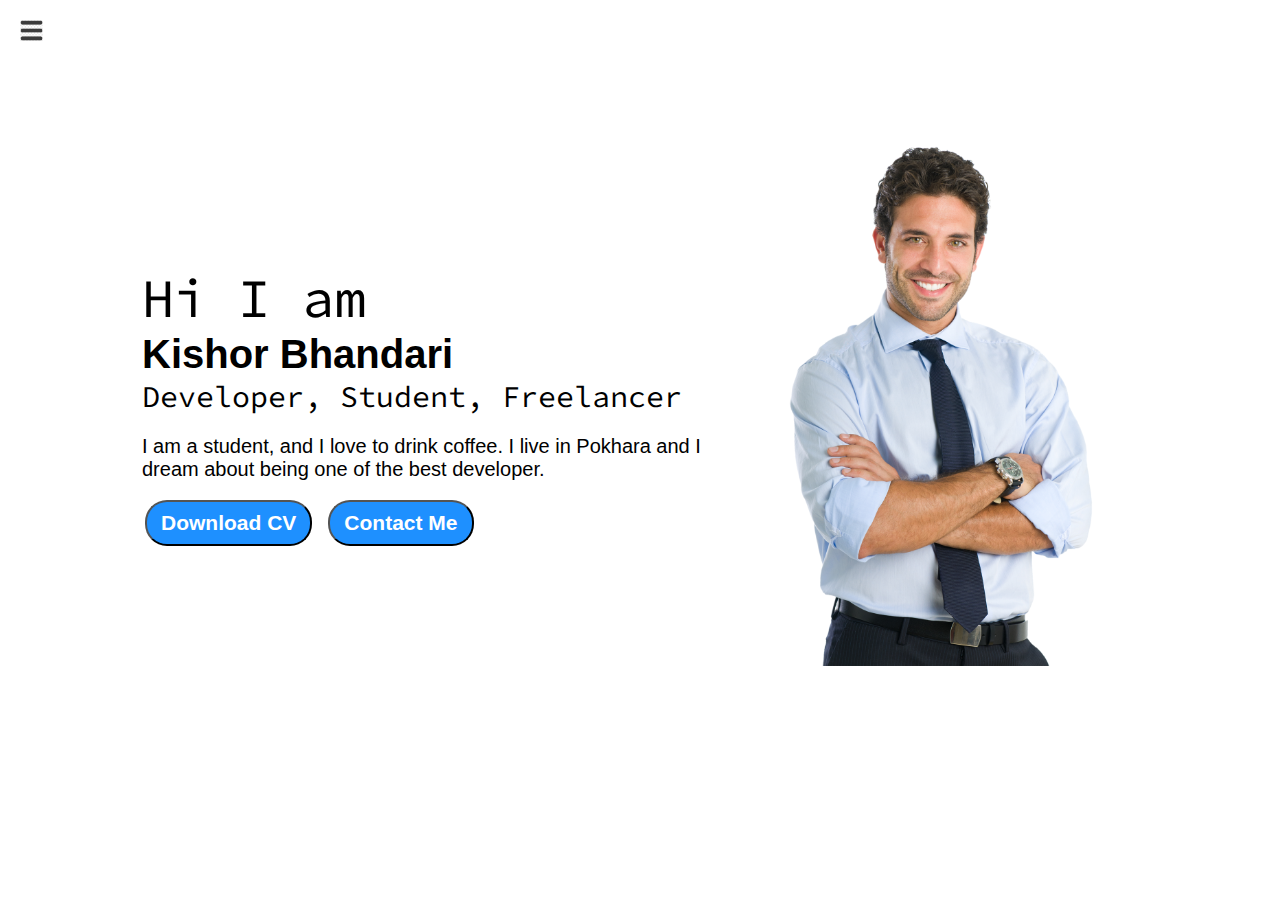
<file: index.html>
<!DOCTYPE html>
<html lang="en">
<head>
	<meta charset="UTF-8">
    <meta http-equiv="X-UA-Compatible" content="IE=edge">
	<meta name="viewport" content="width-device-width, initial-scale=1.8">
	<title>Document</title>
    <link rel="stylesheet" href="style.css">
</head>
<body>
    <div class="container">
    <div class="sidebar sidebarGo">
        <nav>
            <ul>
                <li><a href="index.html">Home</a></li>
                <li><a href="intro.html">My Intro</a></li>
                <li><a href="services.html">Services</a></li>
                <li><a href="contact.html">Contact Me</a></li>
                <li><a href="blog.html">Blog</a></li>
            </ul>
        </nav>
    </div>
    <div class="main">
        <div class="hamburger">
            <img class="ham" src="ham.png" alt="ham" width="23">
            <img class="cross" src="cross.png" alt="cross" width="23">
        </div>
        <div class="infocontainer">
            <div class="devInfo">
            <div class="hello">Hi I am</div>
                <div class="name">Kishor Bhandari</div>
                <div class="about">Developer, Student, Freelancer</div>
                <div class="moreabout">I am a student, and I love to drink coffee. I live in Pokhara and I dream about being one of the best developer.</div>
                <div class="buttons">
                    <a href="cv.txt" target="blank">
                    <button>Download CV </button></a>
                    <a href="contact.html"><button>Contact Me</button></a>
                    </div>
            </div>
            <div class="devPic"><img src="dev.png" alt="Kishor"></div>
    </div>
    </div>
    <script src="script.js"></script>
</body>
</html>
</file>
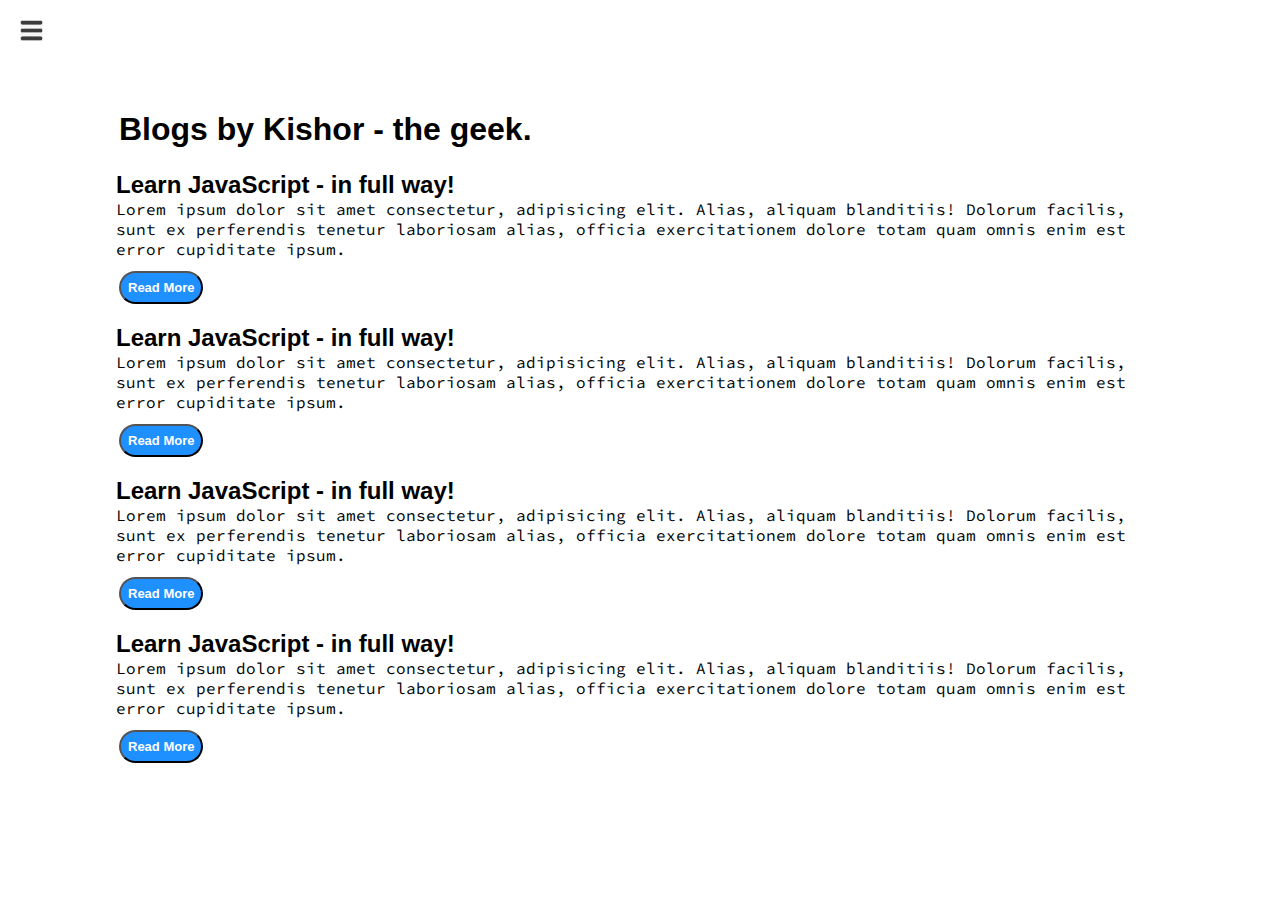
<file: blog.html>
<!DOCTYPE html>
<html lang="en">

<head>
    <meta charset="UTF-8">
    <meta http-equiv="X-UA-Compatible" content="IE=edge">
    <meta name="viewport" content="width-device-width, initial-scale=1.8">
    <title>Document</title>
    <link rel="stylesheet" href="style.css">
</head>

<body>
    <div class="container">
        <div class="sidebar sidebarGo">
            <nav>
                <ul>
                    <li><a href="index.html">Home</a></li>
                    <li><a href="intro.html">My Intro</a></li>
                    <li><a href="services.html">Services</a></li>
                    <li><a href="contact.html">Contact Me</a></li>
                    <li><a href="blog.html">Blog</a></li>
                </ul>
            </nav>
        </div>
        <div class="main">
            <div class="hamburger">
                <img class="ham" src="ham.png" alt="ham" width="23">
                <img class="cross" src="cross.png" alt="cross" width="23">
            </div>
        <div class="main">
            <div class="blogcontainer">
                <h1>Blogs by Kishor - the geek.</h1>
                <div class="blogitem">
                    <h2>
                        Learn JavaScript - in full way!
                    </h2>
                    <p>Lorem ipsum dolor sit amet consectetur, adipisicing elit. Alias, aliquam blanditiis! Dolorum
                        facilis, sunt ex perferendis tenetur laboriosam alias, officia exercitationem dolore totam quam
                        omnis enim est error cupiditate ipsum.</p>
                       <div id="tope"><button>Read More</button></div>
                </div>
                <div class="blogitem">
                    <h2>
                        Learn JavaScript - in full way!
                    </h2>
                    <p>Lorem ipsum dolor sit amet consectetur, adipisicing elit. Alias, aliquam blanditiis! Dolorum
                        facilis, sunt ex perferendis tenetur laboriosam alias, officia exercitationem dolore totam quam
                        omnis enim est error cupiditate ipsum.</p>
                        <div id="tope"><button>Read More</button></div>
                </div>
                <div class="blogitem">
                    <h2>
                        Learn JavaScript - in full way!
                    </h2>
                    <p>Lorem ipsum dolor sit amet consectetur, adipisicing elit. Alias, aliquam blanditiis! Dolorum
                        facilis, sunt ex perferendis tenetur laboriosam alias, officia exercitationem dolore totam quam
                        omnis enim est error cupiditate ipsum.</p>
                        <div id="tope"><button>Read More</button></div>
                </div>
                <div class="blogitem">
                    <h2>
                        Learn JavaScript - in full way!
                    </h2>
                    <p>Lorem ipsum dolor sit amet consectetur, adipisicing elit. Alias, aliquam blanditiis! Dolorum
                        facilis, sunt ex perferendis tenetur laboriosam alias, officia exercitationem dolore totam quam
                        omnis enim est error cupiditate ipsum.</p>
                        <div id="tope"><button>Read More</button></div>
                </div>
            </div>
        </div>
        <script src="script.js"></script>
</body>

</html>
</file>
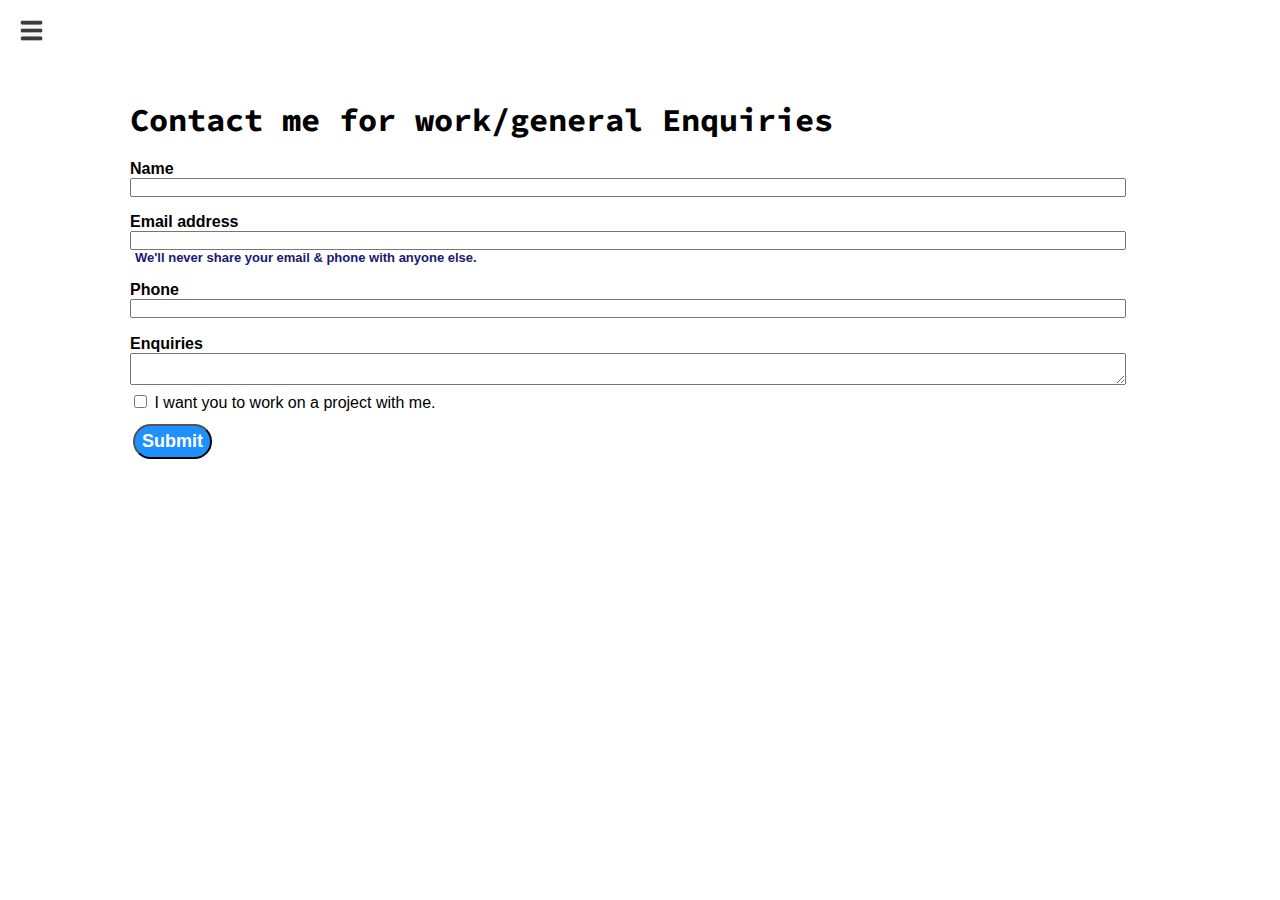
<file: contact.html>
<!DOCTYPE html>
<html lang="en">

<head>
  <meta charset="UTF-8">
  <meta http-equiv="X-UA-Compatible" content="IE=edge">
  <meta name="viewport" content="width-device-width, initial-scale=1.8">
  <title>Document</title>
  <link rel="stylesheet" href="style.css">
</head>

<body>
  <div class="container">
    <div class="sidebar sidebarGo">
        <nav>
            <ul>
                <li><a href="index.html">Home</a></li>
                <li><a href="intro.html">My Intro</a></li>
                <li><a href="services.html">Services</a></li>
                <li><a href="contact.html">Contact Me</a></li>
                <li><a href="blog.html">Blog</a></li>
            </ul>
        </nav>
    </div>
    <div class="main">
        <div class="hamburger">
            <img class="ham" src="ham.png" alt="ham" width="23">
            <img class="cross" src="cross.png" alt="cross" width="23">
        </div>
    <div class="main">
      <div class="contactform">
        <h1>Contact me for work/general Enquiries</h1>

        <div class="mb-3">
          <label for="exampleInputEmail1" class="form-label">Name</label>
          <input type="Name" class="form-control" id="clientemail" aria-describedby="emailHelp">
        </div>
        <div class="mb-3">
          <label for="exampleInputEmail1" class="form-label">Email address</label>
          <input type="email" class="form-control" id="clientemail" aria-describedby="emailHelp">
          <div id="emailHelp" class="form-text">We'll never share your email & phone with anyone else.</div>
        </div>
        <div class="mb-2">
          <label for="clientphone" class="form-label">Phone</label>
          <input type="phone" class="form-control" id="clientphone">
        </div>
        <div class="mb-2">
          <label for="clientphone" class="form-label">Enquiries</label>
          <textarea class="form-control"></textarea>
        </div>
        <div class="form-check">
          <input type="checkbox" id="form-check-input" id="isclient">
          <label class="form-check-label" for="isclient">I want you to work on a project with me.</label>
        </div>
        <div id="butn"><button type="submit" class="button">Submit</button>
        </div>
        </form>
      </div>
    </div> 
    <script src="script.js"></script>
</body>

</html>
</file>
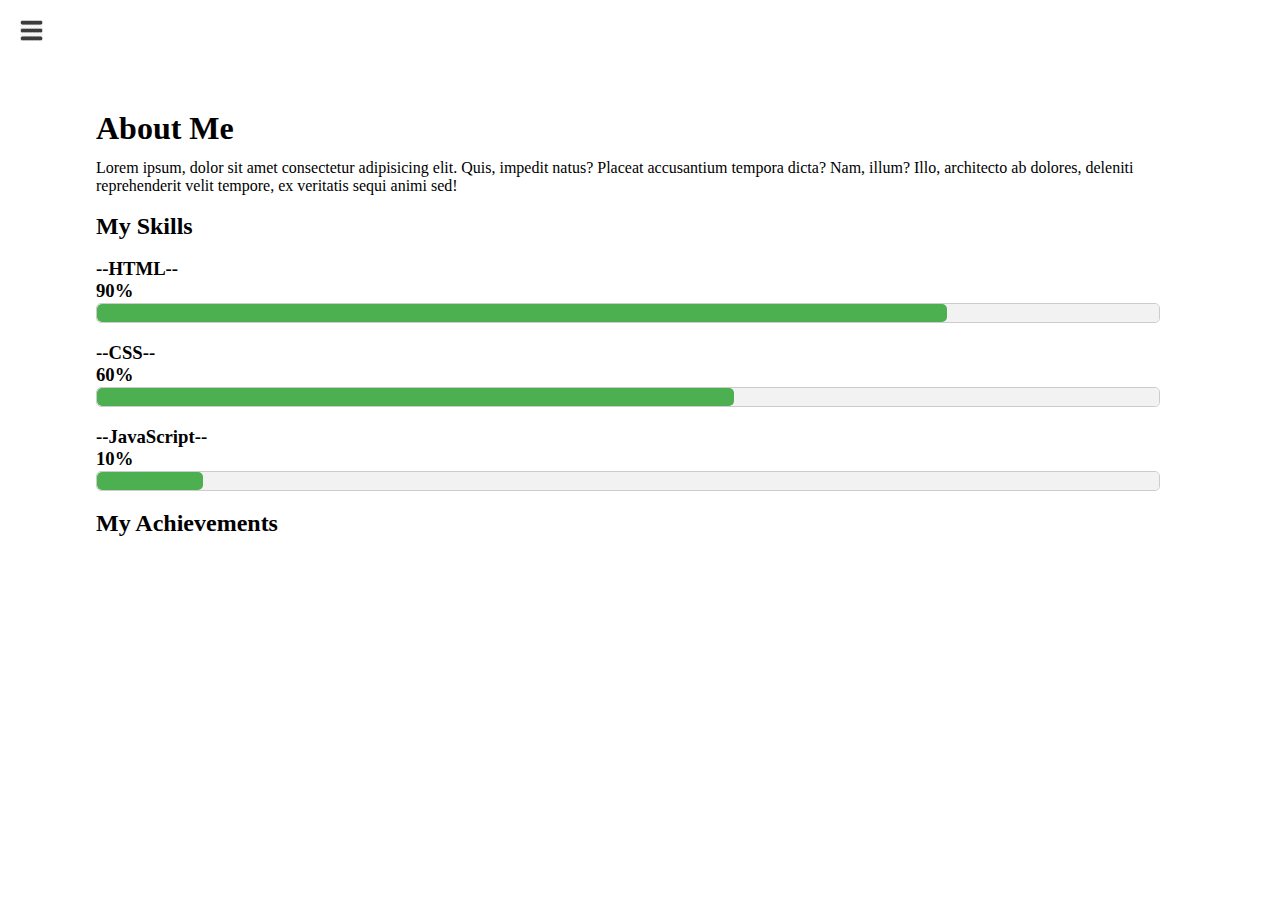
<file: intro.html>
<!DOCTYPE html>
<html lang="en">

<head>
    <meta charset="UTF-8">
    <meta http-equiv="X-UA-Compatible" content="IE=edge">
    <meta name="viewport" content="width-device-width, initial-scale=1.8">
    <title>Document</title>
    <link rel="stylesheet" href="style.css">
</head>

<body>
    <div class="container">
        <div class="sidebar sidebarGo">
            <nav>
                <ul>
                    <li><a href="index.html">Home</a></li>
                    <li><a href="intro.html">My Intro</a></li>
                    <li><a href="services.html">Services</a></li>
                    <li><a href="contact.html">Contact Me</a></li>
                    <li><a href="blog.html">Blog</a></li>
                </ul>
            </nav>
        </div>
        <div class="main">
            <div class="hamburger">
                <img class="ham" src="ham.png" alt="ham" width="23">
                <img class="cross" src="cross.png" alt="cross" width="23">
            </div>
        <div class="main-2">
                    <h1>About Me</h1>
                    <p>Lorem ipsum, dolor sit amet consectetur adipisicing elit. Quis, impedit natus? Placeat
                        accusantium tempora dicta? Nam, illum? Illo, architecto ab dolores, deleniti reprehenderit velit
                        tempore, ex veritatis sequi animi sed!</p>
                        <br>
                    <h2>My Skills</h2>
                    <br>
                    <div class="skillcontainer">
                        <div class="skill">
                            <section>
                                   <h3>--HTML--<br>90%<progress value="80" max="100"></progress></h3>
                                    <br>
                                    
                                    <h3>--CSS--<br>
                                        60%<progress value="60" max="100"></progress></h3>
                                    <br>
                                
                                    <h3>--JavaScript--<br>
                                        10%<progress value="10" max="100"></progress>
                                </h3>
                                
                                </section>
                                <br>
                                <h2>My Achievements</h2>
                        </div>


                    </div>
                    </div>
            </div>
            <script src="script.js"></script>
</body>

</html>
</file>
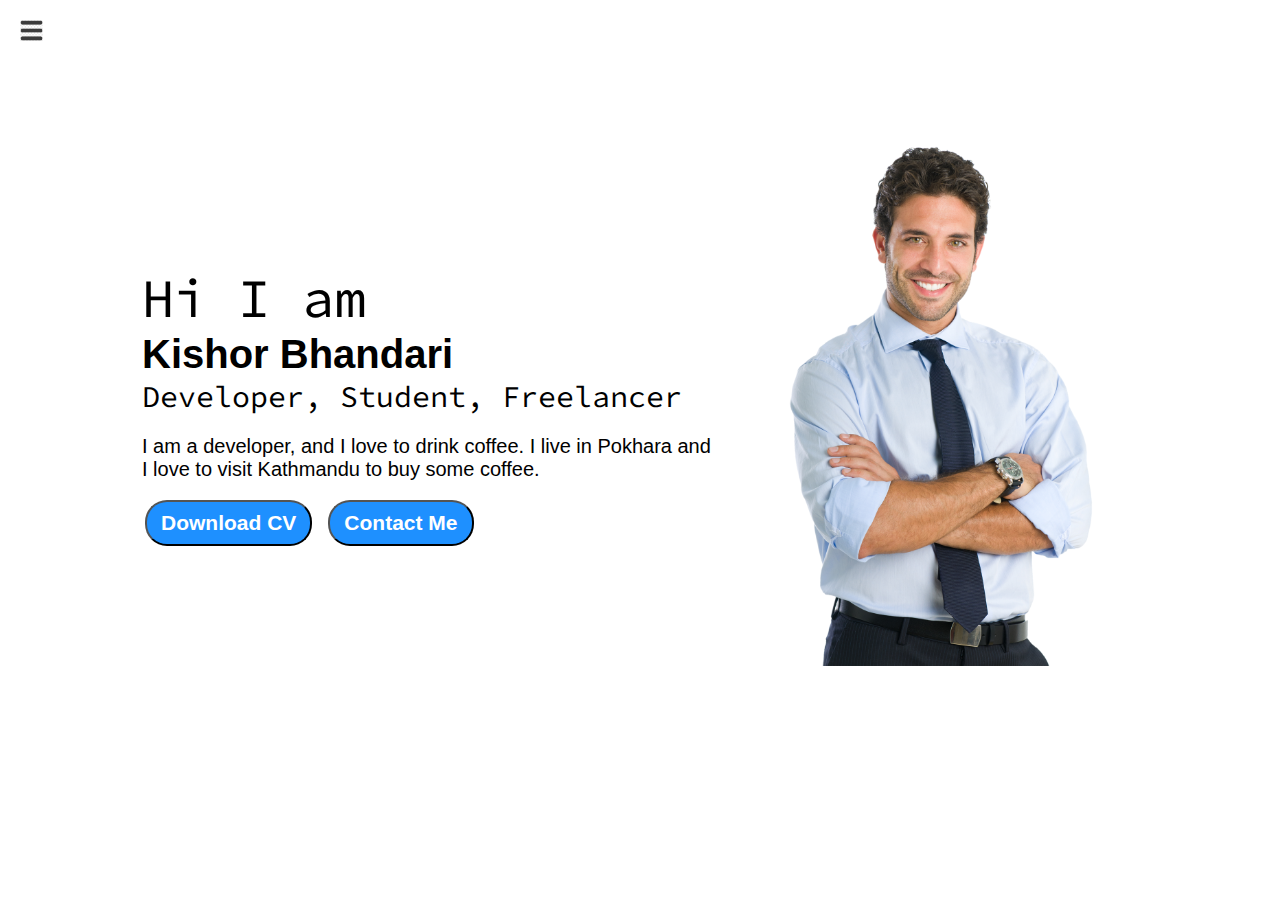
<file: services.html>
<!DOCTYPE html>
<html lang="en">
<head>
	<meta charset="UTF-8">
    <meta http-equiv="X-UA-Compatible" content="IE=edge">
	<meta name="viewport" content="width-device-width, initial-scale=1.8">
	<title>Document</title>
    <link rel="stylesheet" href="style.css">
</head>
<body>
    <div class="container">
    <div class="sidebar sidebarGo">
        <nav>
            <ul>
                <li><a href="index.html">Home</a></li>
                <li><a href="intro.html">My Intro</a></li>
                <li><a href="services.html">Services</a></li>
                <li><a href="contact.html">Contact Me</a></li>
                <li><a href="blog.html">Blog</a></li>
            </ul>
        </nav>
    </div>
    <div class="main">
        <div class="hamburger">
            <img class="ham" src="ham.png" alt="ham" width="23">
            <img class="cross" src="cross.png" alt="cross" width="23">
        </div>
        <div class="infocontainer">
            <div class="devInfo">
            <div class="hello">Hi I am</div>
                <div class="name">Kishor Bhandari</div>
                <div class="about">Developer, Student, Freelancer</div>
                <div class="moreabout">I am a developer, and I love to drink coffee. I live in Pokhara and I love to visit Kathmandu to buy some coffee.</div>
                <div class="buttons">
                    <a href="cv.txt" target="blank">
                    <button>Download CV </button></a>
                    <a href="contact.html"><button>Contact Me</button></a>
                    </div>
            </div>
            <div class="devPic"><img src="dev.png" alt="Kishor"></div>
    </div>
    </div>
    <script src="script.js"></script>
</body>
</html>
</file>
<file: style.css>
@import url('https://fonts.googlrapis.com/css2?family=fira+Sans&display=swap');
@import url('https://fonts.googleapis.com/css2?family=Source+Code+Pro:wght@300&display=swap');

* {
    margin-block: 0;
    padding: 0;
}

.sidebar {
    position:absolute;
    background-color: rgb(177, 175, 175);
    font-family: 'Fira sans', sans-serif;
    height: 100vh;
    transition: transform 0.3s ease-in;
}

.sidebar nav {
    padding:44px;
}

.sidebar nav li {
    list-style: none;
    font-size: 30px;
    padding: 33px 0;
}

.sidebar nav li a {
    text-decoration: none;
    color: black;
}

.main {
    /*background-color: yellow;*/
    width: 90vw;
    align-self: center;
}

.container {
    display: flex;

}

.infocontainer {
    /* background-color: rgb(202, 9, 128);*/
    height: 58vh;
    width: 80vw;
    margin: 144px auto;
    display: flex;
    justify-content: space-around;
}

.devInfo {
    display: flex;
    justify-content: center;
    flex-direction: column;
    font-family: 'Source Code Pro', monospace;
    padding: 70px;
}

.hello {
    font-size: 54px;
}

.name {
    font-size: 40px;
    font-weight: bold;
    font-family: 'Fira sans', sans-serif;
}

.about {
    font-size: 30px;
}

.moreabout {
    font-size: 20px;
    margin-top: 20px;
    font-family: 'Fira sans', sans-serif;
}

.buttons {
    padding-top: 19px;
}

.buttons button {
    padding: 9px 14px;
    border-radius: 22px;
    color: white;
    background-color: dodgerblue;
    font-weight: bold;
    font-size: 21px;
    margin: 0 3px;
    cursor: pointer;
}

.buttons button:hover {
    color: dodgerblue;
    background-color: white;
}

.devPic img {
    height: 58vh;
}

.contactform {
    font-family: 'Fira sans', sans-serif;
    padding: 0 34px;
    margin: 88px 0px 88px 88px;
    align-content: center;
}

.contactform h1 {
    font-family: 'Source Code Pro', monospace;
    padding: 12px 0;
}

.mb-3 {
    padding: 8px 0;
    display: flex;
    flex-direction: column;
    font-weight: bold;
}

/*.contactform form div {
    padding: 8px 0;
    display: flex;
    flex-direction: column;
}*/

.mb-2 {
    padding: 8px 0;
    display: flex;
    flex-direction: column;
    padding-bottom: 9px;
    font-weight: bold;
}

#butn {
    padding-top: 12px;
}

#butn button {
    padding: 5px 7px;
    border-radius: 22px;
    color: white;
    background-color: dodgerblue;
    font-weight: bold;
    font-size: 18px;
    margin: 0 3px;
    cursor: pointer;
}

#butn button:hover {
    color: dodgerblue;
    background-color: white;
}


#emailHelp {
    font-size: 13px;
    color: midnightblue;
    margin: 0 5px;
}

.blogitem {
    margin: 20px;
    font-family: 'Fira sans', sans-serif;

}
.blogcontainer{
    margin:88px 0px 88px 88px;
    align-content: center;
}

.blogcontainer h1 {
    font-family: 'Fira sans', sans-serif;
    margin: 23px;
}

.blogitem p {
    font-family: 'Source Code Pro', monospace;
}

#tope {
    padding-top: 12px;
}

#tope button {
    padding: 7px 7px;
    border-radius: 22px;
    color: white;
    background-color: dodgerblue;
    font-weight: bold;
    font-size: 13px;
    margin: 0 3px;
    cursor: pointer;
}

#tope button:hover {
    color: dodgerblue;
    background-color: white;
}

.main-2 {
    padding-top: 22px;
    margin:88px 0px 88px 88px;
}

.main-2 p {
    padding-top: 12px;
}

/* Basic styling for the progress element */
progress {
    width: 100%;
    height: 20px;
    border: 1px solid #ccc;
    border-radius: 5px;
    overflow: hidden;
}

/* Styling for the progress bar inside the progress element */
progress::-webkit-progress-bar {
    background-color: #f2f2f2;
    border-radius: 5px;
}

/* Styling for the progress value inside the progress bar */
progress::-webkit-progress-value {
    background-color: #4caf50;
    border-radius: 5px;
}

.hamburger {
    position: absolute ;
    cursor:pointer;
    top: 10px;
    left: 10px;
}
.ham{
    margin-top: 10px;
    margin-left: 10px;
}
.cross{
    margin-left: 175px ;
    margin-top: 10px;
}


/*@media (max-width:1250px) {
    *{background-color: red;}}*/



.sidebarGo {
        transform: translate(-443px, 0px);
        position: absolute;
    }
</file>
